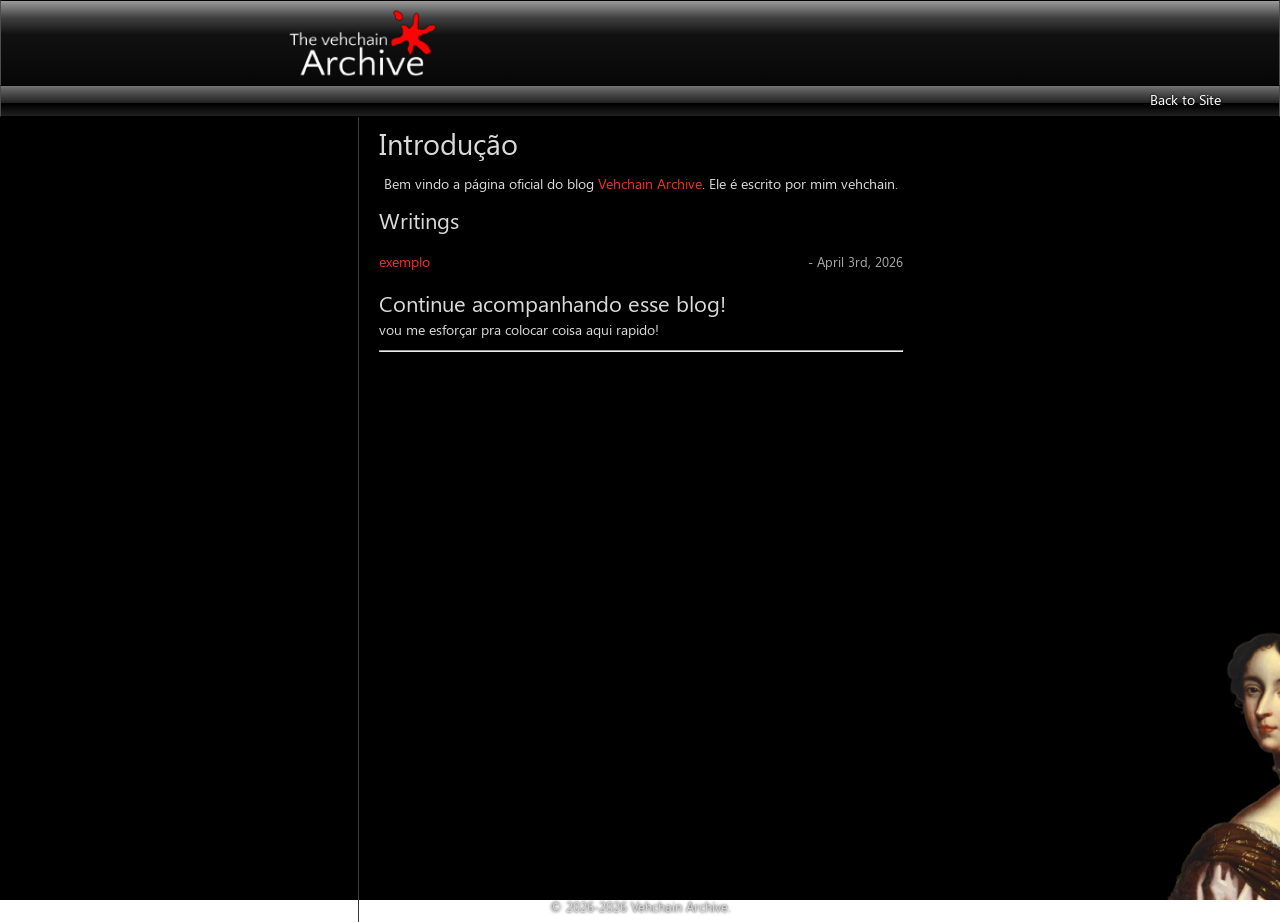
<file: blog/home.html>
<!doctype html>
<html lang="en">
  <head>
    <meta http-equiv="Content-Type" content="text/html; charset=utf-8" />
    <meta http-equiv="X-UA-Compatible" content="IE=edge" />
    <title>Vehchain Archive</title>
    <meta
      name="description"
      content="The official blog for the Vehchain Archive."
    />
    <meta name="viewport" content="width=device-width, initial-scale=1" />
    <meta name="darkreader-lock" content="" />
    <link
      rel="icon"
      type="image/png"
      href="../images/themes/default/logo.png"
      sizes="96x96"
    />
    <link rel="shortcut icon" href="../images/favicon/favicon.ico%3Fv=1.1" />
    <link
      rel="apple-touch-icon"
      sizes="180x180"
      href="../images/favicon/apple-touch-icon.png%3Fv=1.1"
    />
    <meta name="apple-mobile-web-app-title" content="FA Archive" />
    <link rel="manifest" href="../images/favicon/site.webmanifest" />
    <link rel="canonical" href="https://frutigeraeroarchive.org/blog/blog" />
    <link rel="stylesheet" href="css/blog.min.css" />
    <!-- No JS -->
    <noscript>
      <style>
        .js,
        #toggleAds,
        #toggleAdsSeparator {
          display: none !important;
        }
        .no-js {
          display: inherit !important;
        }
      </style>
    </noscript>
  </head>

  <body>
    <!-- Header -->
    <header id="mainHeader">
      <a href="home.html" class="logo">
        <img src="images/logo.png" alt="The Frutiger Aero Archive" />
      </a>
    </header>

    <!-- Navigation -->
    <nav id="topNavigation">
      <a href="../index.html">Back to Site</a>
      <!-- <span>|</span> -->
      <!-- <a href="mailto:daniele63web@hotmail.com">Contact</a> -->
    </nav>

    <div id="middleContainer">
      <div>
        <main id="mainContent">
          <header>
            <h1>Introdução</h1>
            <p>
              Bem vindo a página oficial do blog 
              <a href="../index.html">Vehchain Archive</a>. Ele é escrito por mim vehchain. 
            </p>
          </header>

          <article>
            <header>
              <h2>Writings</h2>
            </header>
            <ul class="writings-list">
              <li>
                <a href="posts/base.html"
                  >exemplo
                </a>
                <span>- April 3rd, 2026</span>
              </li>

              <!-- <li> -->
              <!--   <a href="posts/base2.html" -->
              <!--     >exemplo -->
              <!--   </a> -->
              <!--   <span>- January 26th, 2026</span> -->
              <!-- </li> -->
            </ul>
          </article>

          <article>
            <header>
              <h2>Continue acompanhando esse blog!</h2>
            </header>
            <p>
              <span class="js">
                vou me esforçar pra colocar coisa aqui rapido!
              </span>
            </p>
          </article>

          <hr />

          <!-- <article id="quizzes"> -->
          <!--   <a -->
          <!--     href="https://www.theotaku.com/quizzes/view/4097/what_dere_type_are_you%3F" -->
          <!--     title="What Dere Type Are You?" -->
          <!--     ><img -->
          <!--       src="http://www.theotaku.com/guru_results/4097_Dandere.jpg" -->
          <!--       alt="What Dere Type Are You?" /><br -->
          <!--   /></a> -->
          <!---->
          <!--   <a -->
          <!--     href="https://www.theotaku.com/quizzes/view/2528/what_lucky_star_character_are_you%3F" -->
          <!--     title="What Lucky Star Character Are You?" -->
          <!--     ><img -->
          <!--       src="http://www.theotaku.com/guru_results/2528_Konata_Izumi.jpg" -->
          <!--       alt="What Lucky Star Character Are You?" /><br -->
          <!--   /></a> -->
          <!---->
          <!--   <a -->
          <!--     href="https://www.theotaku.com/quizzes/view/3960/what_anime_character_are_you%3F" -->
          <!--     title="What Anime Character Are You?" -->
          <!--     ><img -->
          <!--       src="http://www.theotaku.com/guru_results/3960_Ginko.jpg" -->
          <!--       alt="What Anime Character Are You?" /><br -->
          <!--   /></a> -->
          <!---->
          <!--   <a -->
          <!--     href="https://www.theotaku.com/quizzes/view/2675/what_k-on%21_band_character_are_you%3F" -->
          <!--     title="What K-ON! Band Character Are You?" -->
          <!--     ><img -->
          <!--       src="http://www.theotaku.com/guru_results/2675_Mio_Akiyama.jpg" -->
          <!--       alt="What K-ON! Band Character Are You?" /><br -->
          <!--   /></a> -->
          <!-- </article> -->
        </main>

        <footer id="bottomFooter">
          <span>© 2026-2026 Vehchain Archive.</span>
        </footer>
      </div>
    </div>
    <script src="javascript/scripts.min.js%3Fv=1.1"></script>
  </body>
</html>
</file>
<file: blog/css/blog.min.css>
#quizzes img,
#quizzes img:hover,
#rssButton,
#rssButton:hover {
    transition-duration: .3s
}

::after,
::before {
    text-decoration: inherit;
    vertical-align: inherit
}

:where(:root) {
    cursor: default;
    line-height: 1.5;
    overflow-wrap: break-word;
    -moz-tab-size: 4;
    tab-size: 4;
    -webkit-tap-highlight-color: transparent;
    -webkit-text-size-adjust: 100%
}

:where(body) {
    margin: 0
}

:where(dl,
ol,
ul) :where(dl,
ol,
ul) {
    margin: 0
}

:where(hr) {
    color: inherit;
    height: 0
}

:where(nav) :where(ol,
ul) {
    list-style-type: none;
    padding: 0
}

:where(nav li)::before {
    content: "\200B";
    float: left
}

:where(pre) {
    font-family: monospace, monospace;
    font-size: 1em;
    overflow: auto
}

:where(abbr[title]) {
    text-decoration: underline;
    text-decoration: underline dotted
}

:where(b,
strong) {
    font-weight: bolder
}

:where(code,
kbd,
samp) {
    font-family: monospace, monospace;
    font-size: 1em
}

:where(small) {
    font-size: 80%
}

:where(audio,
canvas,
iframe,
img,
svg,
video) {
    vertical-align: middle
}

:where(iframe) {
    border-style: none
}

:where(svg:not([fill])) {
    fill: currentColor
}

:where(table) {
    border-collapse: collapse;
    border-color: inherit;
    text-indent: 0
}

#mainHeader,
#topNavigation {
    border-bottom: 1px solid #000;
    display: flex
}

#bottomFooter,
#mainContent {
    border-left: 1px solid #3b3b3b
}

:where(button,
input,
select) {
    margin: 0
}

:where(button,
[type=button i],
[type=reset i],
[type=submit i]) {
    -webkit-appearance: button;
    appearance: button
}

:where(fieldset) {
    border: 1px solid #a0a0a0
}

:where(progress) {
    vertical-align: baseline
}

:where(textarea) {
    margin: 0;
    resize: vertical
}

:where([type=search i]) {
    -webkit-appearance: textfield;
    appearance: textfield;
    outline-offset: -2px
}

::-webkit-inner-spin-button,
::-webkit-outer-spin-button {
    height: auto
}

::-webkit-input-placeholder {
    color: inherit;
    opacity: .54
}

::-webkit-search-decoration {
    -webkit-appearance: none
}

::-webkit-file-upload-button {
    -webkit-appearance: button;
    font: inherit
}

:where(dialog) {
    background-color: #fff;
    border: solid;
    color: #000;
    height: -moz-fit-content;
    height: fit-content;
    left: 0;
    margin: auto;
    padding: 1em;
    position: absolute;
    right: 0;
    width: -moz-fit-content;
    width: fit-content
}

:where(dialog:not([open])) {
    display: none
}

:where(details>summary:first-of-type) {
    display: list-item
}

:where([aria-busy=true i]) {
    cursor: progress
}

:where([aria-controls]) {
    cursor: pointer
}

:where([aria-disabled=true i],
[disabled]) {
    cursor: not-allowed
}

:where([aria-hidden=false i][hidden]) {
    display: initial
}

:where([aria-hidden=false i][hidden]:not(:focus)) {
    clip: rect(0, 0, 0, 0);
    position: absolute
}

@font-face {
    font-family: "Segoe UI";
    src: url("../../fonts/segoe_ui.ttf") format("truetype")
}


/* Body com imagem de fundo */
body {
    background: url("../images/longhorn.jpg") center center/cover no-repeat fixed;
    -webkit-background-size: cover;
    -moz-background-size: cover;
    -o-background-size: cover;
    font-family: "Segoe UI", Verdana, Geneva, Tahoma, sans-serif, Geneva, Verdana, sans-serif, Arial, Helvetica, sans-serif;
    padding: 0;
    font-size: 14.5px;
    cursor: url("../../images/cursors/normal.cur"), auto;
    scrollbar-color: rgba(156, 12, 4, 0.8) rgba(31, 31, 31, 0.65)
}

::selection {
    background: #b00c02;
    color: #fff
}

h1,
h2,
h3 {
    margin: 0;
    color: #dadada;
    text-shadow: 0 0 3px #000;
    font-weight: 400
}

h3 {
    font-size: 1em
}

p {
    margin: 0 0 10px;
    color: #dadada;
    text-shadow: 0 0 3px #000;
    font-size: 14px;
    line-height: 20px
}

a {
    text-decoration: none;
    cursor: url("../../images/cursors/link.cur"), auto;
    color: #f32f23;
    text-shadow: 0 0 3px #000
}

a:hover {
    text-decoration: underline
}

a:visited {
    color: #b30c02
}

ul {
    margin: 0 0 10px -20px;
    color: #dadada
}

li {
    margin: 3px 0
}

#mainHeader {
    background: linear-gradient(180deg,
            rgba(172, 172, 172, 0.9) 0,
            rgba(71, 71, 71, 0.9) 20%,
            rgba(19, 19, 19, 0.9) 40%,
            rgba(7, 7, 7, 0.93) 100%);
    justify-content: center;
    border-top: 1px solid #000;
    padding: 5px 8px 5px 15px;
    box-shadow: rgba(0, 0, 0, 0.3) 0 14px 28px,
        rgba(0, 0, 0, 0.3) 0 10px 10px;
    border-right: 1px solid #4e4e4e;
    border-left: 1px solid #4e4e4e
}

.logo {
    margin-left: -562px
}

.logo img {
    max-width: 190px
}

#topNavigation {
    background: linear-gradient(to bottom,
            #777 0,
            #616161 10%,
            #232323 55%,
            #000 56%,
            #000 60%,
            #202020 100%);
    color: #a7a7a7;
    justify-content: flex-end;
    position: sticky;
    top: 0;
    padding: 3px 50px 6px 0;
    height: 21px;
    font-size: 14px;
    border-right: 1px solid #4b4b4b;
    border-left: 1px solid #4b4b4b;
    z-index: 10
}

#middleContainer,
#quizzes,
.home-content {
    justify-content: center;
    display: flex
}

#topNavigation a {
    color: #fff;
    margin: 0 5px;
    padding: 0 3px;
    text-shadow: 0 0 3px #000
}

#topNavigation a:visited {
    color: #fff
}

#mainContent {
    background: transparent;
    padding: 5px 20px;
    max-width: 800px;
    min-height: calc(100vh - 135px);
    border-left: 1px solid #3b3b3b;
    color: #dadada
}

#mainContent article {
    margin-top: 10px
}

#mainContent header p {
    margin: 8px 5px 0 5px
}


/* RSS Button */
#rssButton {
    background: 0 0;
    border: none;
    cursor: pointer;
    display: block;
    margin: 5px 0 0 -5px
}

#rssButton:hover {
    opacity: .7
}

#rssButton img {
    width: 100px
}

#quizzes {
    flex-wrap: wrap
}

#quizzes img {
    max-width: 365px;
    margin: 5px 5px 0
}

#quizzes img:hover {
    filter: brightness(.9)
}

.article-date {
    color: #f32f23;
    font-size: 1.2em
}

.last-updated {
    color: #888;
    font-size: .9em;
    display: block;
    margin-top: 15px
}

.writings-list {
    list-style: none;
    padding: 0;
    margin: 10px 0
}

.writings-list li {
    padding: 5px 0;
    display: flex;
    justify-content: space-between;
    align-items: center;
    flex-wrap: wrap
}

.writings-list li a {
    color: #f32f23;
    font-size: 14px
}

.writings-list li a:hover {
    text-decoration: underline
}

.writings-list li span {
    color: #aaa;
    font-size: 13px;
    white-space: nowrap
}

#bottomFooter {
    color: #dadada;
    display: flex;
    justify-content: center;
    padding: 5px 10px;
    font-size: 13px;
    border-left: 1px solid #3b3b3b;
    background: transparent;
    text-shadow: 0 0 3px #000
}

::-webkit-scrollbar {
    width: 10px;
    height: 10px
}

::-webkit-scrollbar-track {
    background: rgba(31, 31, 31, 0.65)
}

::-webkit-scrollbar-thumb {
    background: rgba(156, 12, 4, 0.8);
    border-radius: 5px
}

::-webkit-scrollbar-thumb:hover {
    background: rgba(200, 20, 10, 0.9)
}

@media (max-width:775px) {
    #mainHeader {
        justify-content: inherit
    }

    .logo {
        margin-left: 0
    }
}

@media (max-width:600px) {
    body {
        font-size: 13px
    }

    #topNavigation {
        position: sticky;
        top: 0;
        justify-content: center;
        padding: 4px 0
    }

    #middleContainer {
        flex-direction: column
    }

    #mainContent {
        height: 100%;
        border-bottom: 0;
        max-width: 100%;
        border-left: none;
        padding: 5px 10px;
        min-height: calc(100vh - 100px)
    }

    #bottomFooter {
        font-size: 11px;
        border-left: none
    }

    .writings-list li {
        flex-direction: column;
        align-items: flex-start
    }

    .writings-list li span {
        white-space: normal;
        font-size: 12px
    }
}

@media (max-width:400px) {
    #mainHeader {
        padding: 5px 8px
    }

    .logo img {
        max-width: 120px
    }

    #mainContent {
        padding: 5px 10px
    }

    #topNavigation {
        font-size: 12px;
        padding: 3px 5px
    }

    #topNavigation a {
        margin: 0 3px
    }

    h1 {
        font-size: 16px
    }

    h2 {
        font-size: 14px
    }

    h3 {
        font-size: 13px
    }
}



/* css pro deixar os codigos coloridos */
pre {
    background: rgba(0, 0, 0, 0.85) !important;
    border: 1px solid rgba(156, 12, 4, 0.4) !important;
    border-radius: 4px !important;
    padding: 15px 18px !important;
    margin: 15px 0 20px 0 !important;
    overflow-x: auto !important;
    box-shadow: inset 0 0 20px rgba(0, 0, 0, 0.6) !important;
}

code {
    font-family: 'Consolas', 'Courier New', monospace !important;
    font-size: 13.5px !important;
    line-height: 1.7 !important;
    color: #dadada !important;
}

.hljs {
    color: #dadada !important;
    background: transparent !important;
}

.hljs-comment,
.hljs-quote {
    color: #777 !important;
    font-style: italic !important;
}

.hljs-keyword,
.hljs-selector-tag,
.hljs-subst {
    color: #d43d32 !important;
    font-weight: bold !important;
}

.hljs-type {
    color: #a8392f !important;
    font-weight: bold !important;
}

.hljs-title,
.hljs-section,
.hljs-selector-id {
    color: #dadada !important;
}

.hljs-number,
.hljs-literal {
    color: #dadada !important;
}

.hljs-string,
.hljs-doctag {
    color: #c0b0a0 !important;
}

.hljs-operator,
.hljs-punctuation {
    color: #b0b0b0 !important;
}

.hljs-meta,
.hljs-meta-keyword {
    color: #dadada !important;
}

.hljs-built_in,
.hljs-builtin-name {
    color: #d43d32 !important;
}

.hljs-attribute {
    color: #d08040 !important;
}

.hljs-label {
    color: #dadada !important;
}

.hljs-variable {
    color: #d08040 !important;
}

.hljs-hexcolor {
    color: #d06070 !important;
}

.hljs-params {
    color: #b0b0b0 !important;
}

.hljs-tag {
    color: #d43d32 !important;
}

.hljs-attr {
    color: #d08040 !important;
}

.hljs-class {
    color: #d43d32 !important;
}

.hljs-function {
    color: #dadada !important;
}

.hljs-variable-2 {
    color: #d08040 !important;
}

.hljs-name {
    color: #d43d32 !important;
}

.code-title {
    color: #d43d32 !important;
    font-size: 13px !important;
    padding: 4px 12px !important;
    background: rgba(0, 0, 0, 0.5) !important;
    border-radius: 4px 4px 0 0 !important;
    border: 1px solid rgba(156, 12, 4, 0.3) !important;
    border-bottom: none !important;
    display: inline-block !important;
    margin-bottom: -1px !important;
    font-family: 'Segoe UI', Verdana, sans-serif !important;
}

.code-wrapper {
    margin: 15px 0 20px 0 !important;
}

.code-wrapper pre {
    margin-top: 0 !important;
    border-radius: 0 4px 4px 4px !important;
}

.asm-directive {
    color: #dadada !important;
}

.asm-section {
    color: #d08040 !important;
}

.asm-label {
    color: #dadada !important;
}

.asm-instruction {
    color: #d43d32 !important;
    font-weight: bold !important;
}

.asm-register {
    color: #d08040 !important;
}

.asm-number {
    color: #dadada !important;
}

.asm-string {
    color: #c0b0a0 !important;
}

.asm-comment {
    color: #777 !important;
    font-style: italic !important;
}

.asm-operator {
    color: #b0b0b0 !important;
}
</file>
